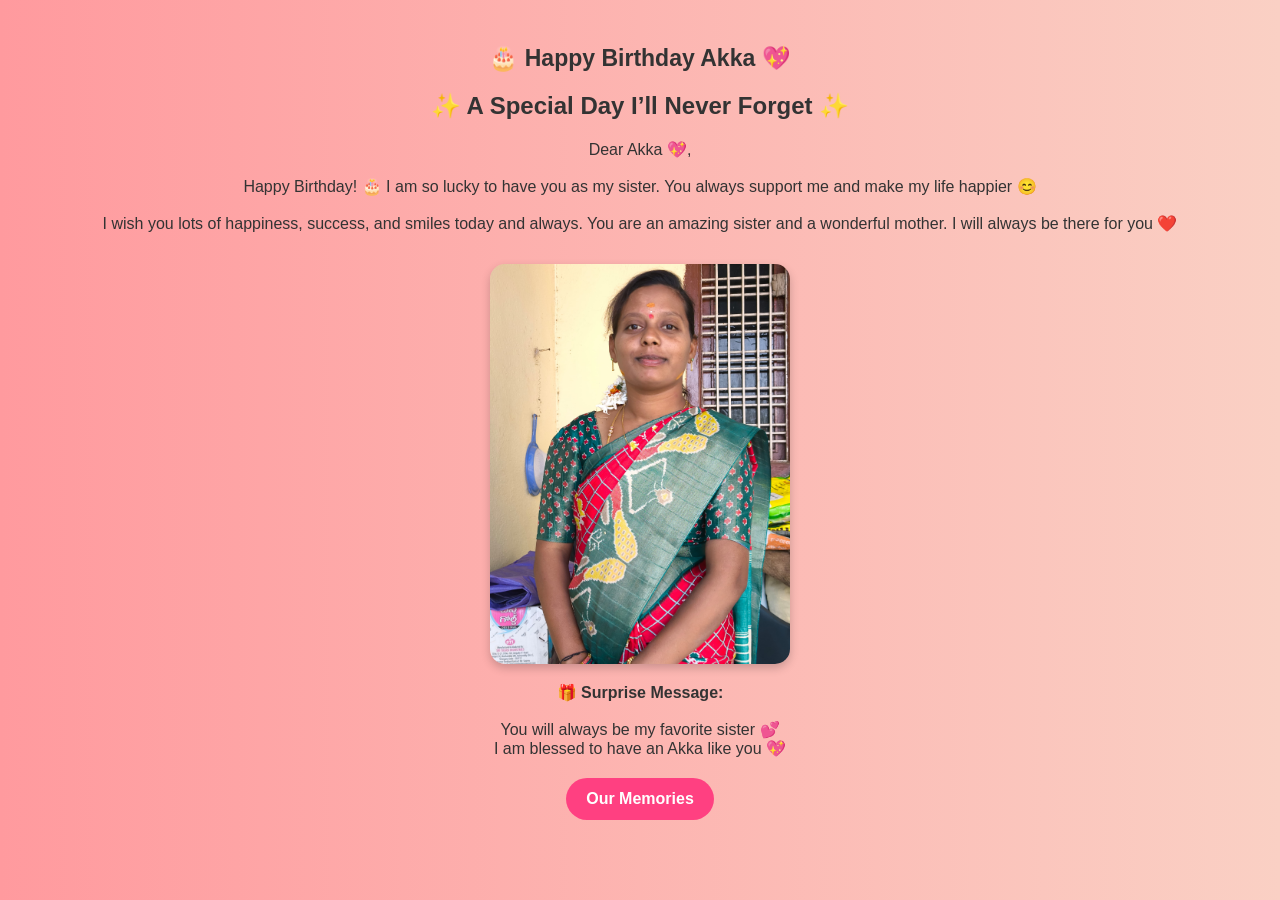
<file: Index.html>
<!DOCTYPE html>
<html>
<head>
    <title>Happy Birthday Akka 🎉</title>
    <meta name="viewport" content="width=device-width, initial-scale=1.0">
    <link rel="stylesheet" href="style.css">
</head>
<body>

<div class="container">
    <h1>🎂 Happy Birthday Akka 💖</h1>
    <h2>✨ A Special Day I’ll Never Forget ✨</h2>

    <p class="message">
Dear Akka 💖,<br><br>

Happy Birthday! 🎂  
I am so lucky to have you as my sister.  
You always support me and make my life happier 😊<br><br>

I wish you lots of happiness, success, and smiles today and always.  
You are an amazing sister and a wonderful mother.  
I will always be there for you ❤️
</p>

<div class="photos">
    <img src="images/Photo5.jpg" class="photo">
</div>

<div class="surprise-box">
🎁 <strong>Surprise Message:</strong><br><br>
You will always be my favorite sister 💕<br>
I am blessed to have an Akka like you 💖
</div>

<div class="links">
    <a href="memories.html" class="btn">Our Memories</a>

</div>


</div>

</body>
</html>
</file>
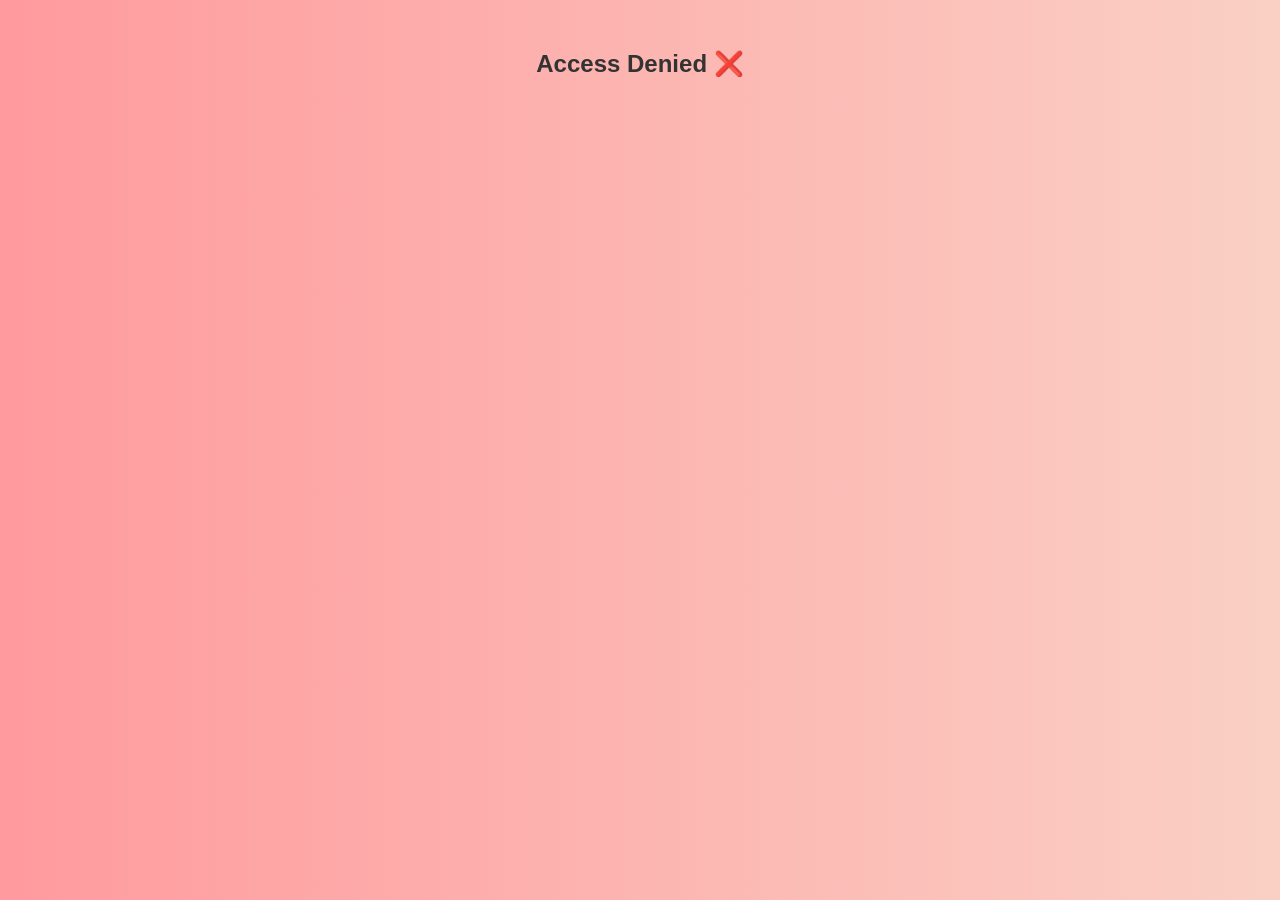
<file: memories.html>
<!DOCTYPE html>
<html>
<head>
<title>Memories 💞</title>
<link rel="stylesheet" href="style.css">

<style>

.gallery{
display:grid;
grid-template-columns: repeat(3,1fr);
gap:15px;
justify-content:center;
margin-top:20px;
padding:10px;
}

.photo{
width:100%;
height:auto;              /* keeps original ratio */
aspect-ratio: 4 / 3;      /* keeps grid clean */
object-fit:cover;
border-radius:15px;
box-shadow:0 4px 10px rgba(0,0,0,0.2);
transition:transform 0.3s;
}

/* Smooth zoom animation */
.photo:hover{
transform:scale(1.05);
}

</style>
</head>

<body>

<div class="container">
<h1>Beautiful Memories Together 🥰</h1>
<p>Every moment with you is special 💕</p>

<div class="gallery">


<img src="images/Photo1.jpg" class="photo">
<img src="images/Photo3.jpg" class="photo">
<img src="images/Photo4.jpg" class="photo">

<img src="images/Photo6.jpg" class="photo">
<img src="images/Photo7.jpg" class="photo">
<img src="images/Photo8.jpg" class="photo">
<img src="images/Photo9.jpg" class="photo">

<img src="images/Photo11.jpg" class="photo">
<img src="images/Photo12.jpg" class="photo">
<img src="images/Photo13.jpg" class="photo">
<img src="images/Photo14.jpg" class="photo">
<img src="images/Photo15.jpg" class="photo">
<img src="images/Photo16.jpg" class="photo">
<img src="images/Photo17.jpg" class="photo">
<img src="images/Photo18.jpg" class="photo">

<img src="images/Photo20.jpg" class="photo">
<img src="images/Photo21.jpg" class="photo">
<img src="images/Photo22.jpg" class="photo">
<img src="images/Photo23.jpg" class="photo">
<img src="images/Photo24.jpg" class="photo">
<img src="images/Photo25.jpg" class="photo">

</div>

<br>
<a href="message.html" class="btn">Read My Message 💌</a>

</div>

<script>
var password = prompt("Enter the secret code to see Memories 💖");
if(password !== "bhuvana") {
document.body.innerHTML = "<h2 style='text-align:center;margin-top:50px;'>Access Denied ❌</h2>";
}
</script>

</body>
</html>
</file>
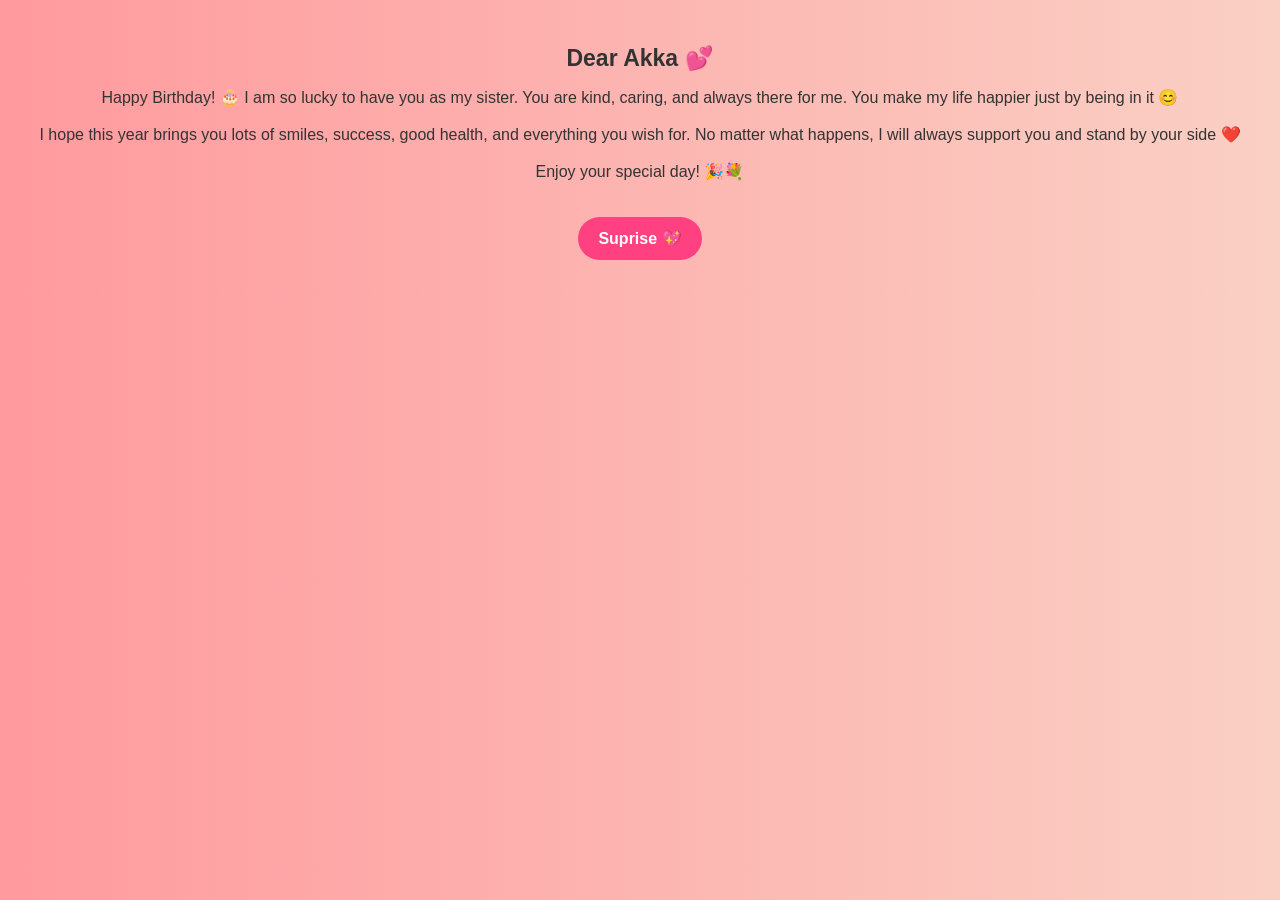
<file: message.html>
<!DOCTYPE html>
<html>
<head>
    <title>A Special Message 💖</title>
    <meta name="viewport" content="width=device-width, initial-scale=1.0">
    <link rel="stylesheet" href="style.css">
</head>
<body>
    <div class="container">
        <h1>Dear Akka 💕</h1>

        <p class="message">


Happy Birthday! 🎂  
I am so lucky to have you as my sister. You are kind, caring, and always there for me.  
You make my life happier just by being in it 😊<br><br>

I hope this year brings you lots of smiles, success, good health, and everything you wish for.  
No matter what happens, I will always support you and stand by your side ❤️<br><br>

Enjoy your special day! 🎉💐
</p>

        <a href="surprise.html" class="btn">Suprise 💖</a>
    </div>
</body>
</html>
</file>
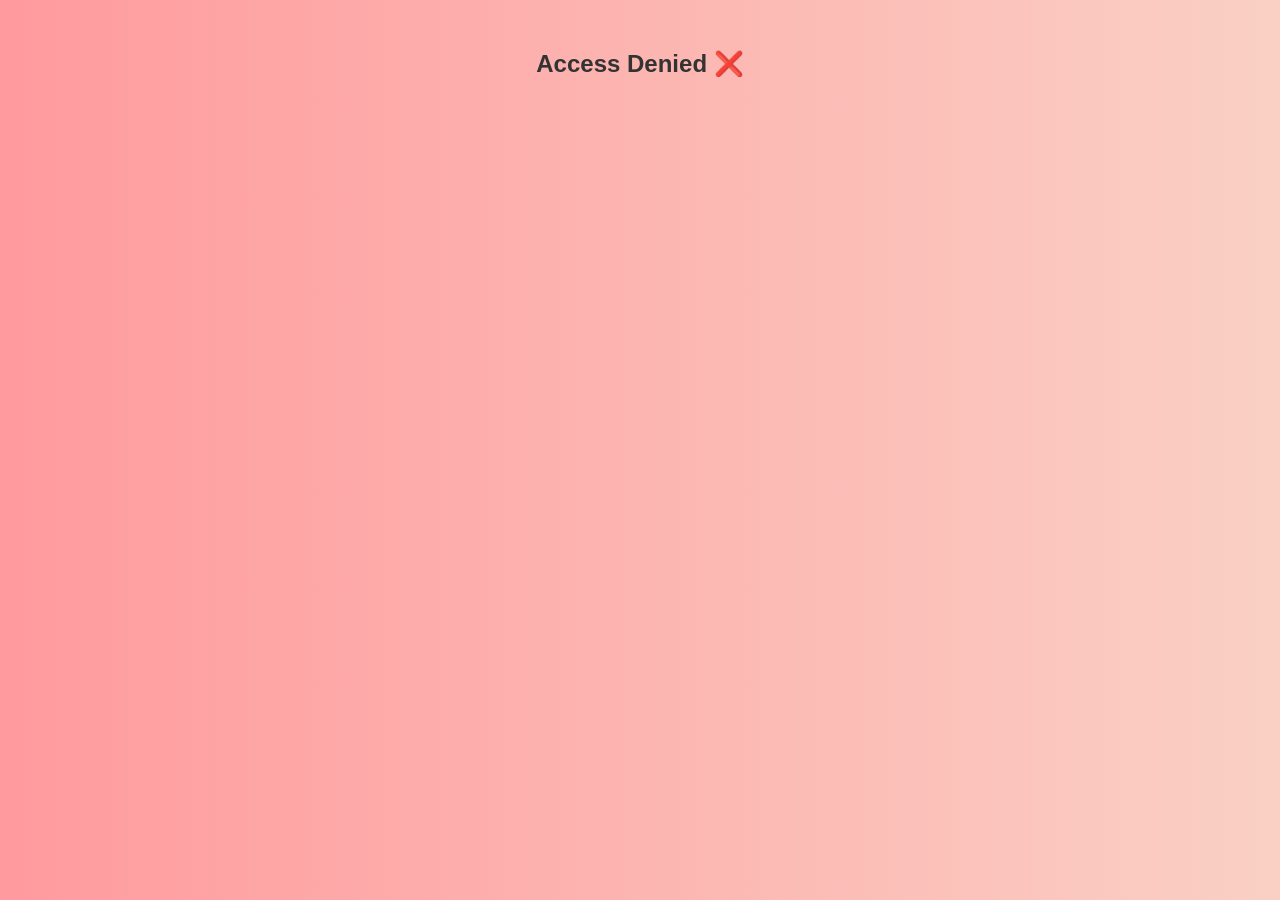
<file: surprise.html>
<!DOCTYPE html>
<html>
<head>
    <title>Birthday Surprise 🎉</title>
    <meta name="viewport" content="width=device-width, initial-scale=1.0">
    <link rel="stylesheet" href="style.css">
</head>
<body>
    <div class="container">
        <h1>🎊 Surprise Akka! 🎊</h1>
<h2>🎥 A Special Video For You 💖</h2>

<video width="90%" controls>
    <source src="Videos/Video1.mp4" type="video/mp4">
    Your browser does not support the video tag.
</video>
        <p class="surprise-box">
            You will always be my favorite person  💕<br>
            I am blessed to have a sister like you 💖
        </p>

        <a href="index.html" class="btn">Back Home 💝</a>
    </div>
</body>
<script>
var password = prompt("Enter the secret code to see the birthday surprise 💖");
if(password !== "bhuvana") {
    document.body.innerHTML = "<h2 style='text-align:center;margin-top:50px;'>Access Denied ❌</h2>";
}
</script>
</html>
</file>
<file: style.css>
body {
    margin: 0;
    font-family: Arial, sans-serif;
    background: linear-gradient(to right, #ff9a9e, #fad0c4);
    text-align: center;
    color: #333;
}

.container {
    padding: 30px;
}

h1 {
    font-size: 23px;
}

.photo {
    width: 90%;
    max-width: 300px;
    margin: 15px;
    border-radius: 15px;
    box-shadow: 0 4px 10px rgba(0,0,0,0.2);
}
/* Vertical Instagram Story Video Style */
.video-container {
    width: 90%;
    max-width: 320px;      /* keeps it phone-sized */
    margin: 20px auto;
}

.video-container video {
    width: 100%;
    height: auto;
    aspect-ratio: 9 / 16;  /* forces vertical shape */
    border-radius: 20px;
    box-shadow: 0 6px 15px rgba(0,0,0,0.25);
    object-fit: cover;
}
.btn {
    display: inline-block;
    margin-top: 20px;
    padding: 12px 20px;
    background: #ff4081;
    color: white;
    text-decoration: none;
    border-radius: 25px;
    font-weight: bold;
}

.btn:hover {
    background: #e91e63;
}.btn:hover {
    background: #e91e63;
    transform: scale(1.05);
}
/* Gallery Layout */
.gallery{
display:grid;
grid-template-columns: repeat(3,1fr);
gap:15px;
margin-top:20px;
padding:10px;
}

/* Animated Photo Style */
.gallery .photo{
width:100%;
height:180px;
object-fit:cover;
border-radius:15px;
box-shadow:0 4px 12px rgba(0,0,0,0.25);
transition:transform 0.4s, box-shadow 0.4s;
animation:fadeUp 0.8s ease forwards;
opacity:0;
}

/* Zoom animation on touch */
.gallery .photo:hover{
transform:scale(1.07);
box-shadow:0 10px 20px rgba(0,0,0,0.35);
}

/* Fade animation */
@keyframes fadeUp{
from{
opacity:0;
transform:translateY(30px);
}
to{
opacity:1;
transform:translateY(0);
}
}

/* Delay animation for each photo */
.gallery img:nth-child(1){animation-delay:0.1s}
.gallery img:nth-child(2){animation-delay:0.2s}
.gallery img:nth-child(3){animation-delay:0.3s}
.gallery img:nth-child(4){animation-delay:0.4s}
.gallery img:nth-child(5){animation-delay:0.5s}
.gallery img:nth-child(6){animation-delay:0.6s}
.gallery img:nth-child(7){animation-delay:0.7s}
.gallery img:nth-child(8){animation-delay:0.8s}
.gallery img:nth-child(9){animation-delay:0.9s}
.gallery img:nth-child(10){animation-delay:1s}
.gallery img:nth-child(11){animation-delay:1.1s}
.gallery img:nth-child(12){animation-delay:1.2s}
.gallery img:nth-child(13){animation-delay:1.3s}
.gallery img:nth-child(14){animation-delay:1.4s}
.gallery img:nth-child(15){animation-delay:1.5s}
.gallery img:nth-child(16){animation-delay:1.6s}
.gallery img:nth-child(17){animation-delay:1.7s}
.gallery img:nth-child(18){animation-delay:1.8s}
.gallery img:nth-child(19){animation-delay:1.9s}
.gallery img:nth-child(20){animation-delay:2s}
</file>
